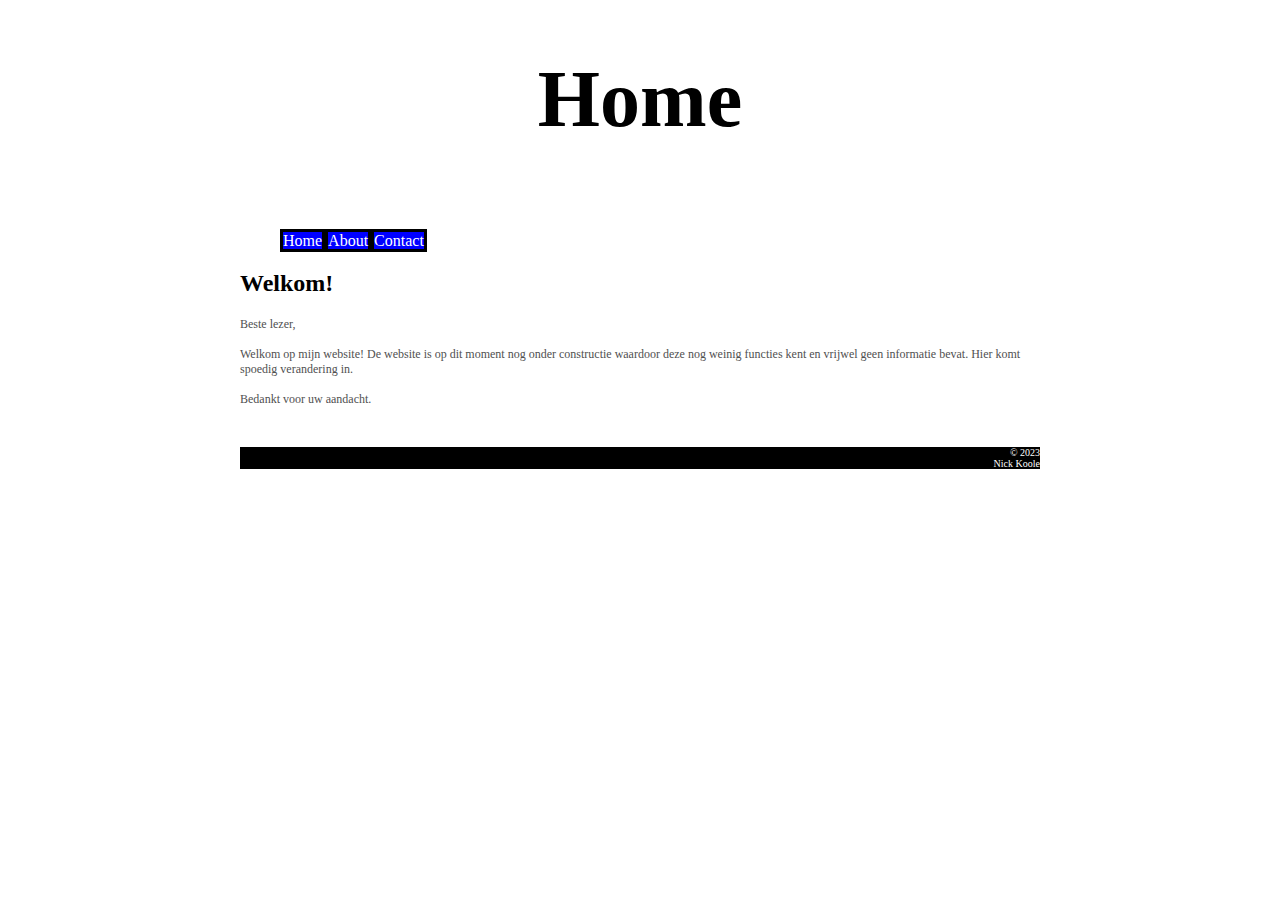
<file: index.html>
<!DOCTYPE html>
<html>
 <head>
    <title>Nick's website</title>
    <link rel="stylesheet" href="stylesheet.css">
 </head>
 <body>
    
    
    <h1>Home</h1>
    <br>
    <ul class="nav">
        <li><a href="index.html">Home</a></li>
        <li><a href="about.html">About</a></li>
        <li><a href="contact.html">Contact</a></li>
    </ul>
    <br>

    <h2>Welkom!</h2>
    <p class="pagetext">Beste lezer,<br><br>
    Welkom op mijn website! De website is op dit moment nog onder constructie waardoor deze nog weinig functies kent en vrijwel geen informatie bevat. Hier komt spoedig verandering in.<br><br>
    Bedankt voor uw aandacht.</p>
    <br>
    
    
 </body>
 <footer>
    <p>&copy 2023<br>Nick Koole</p>
 </footer>
</html>
</file>
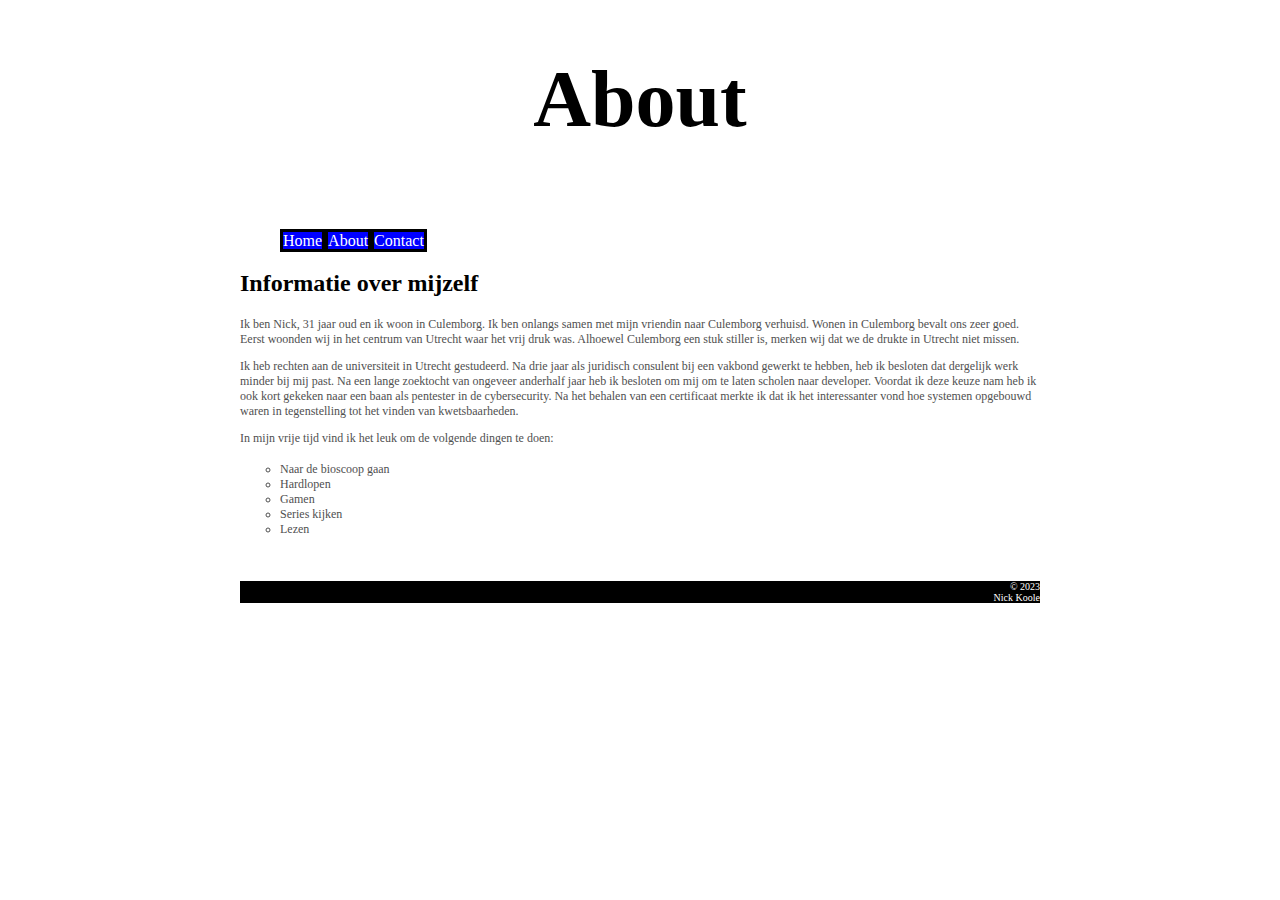
<file: about.html>
<!DOCTYPE html>
<html>
 <head>
    <title>About</title>
    <link rel="stylesheet" href="stylesheet.css">
 </head>
 <body>
    
    <h1>About</h1>
    <br>
    <ul class="nav">
        <li><a href="index.html">Home</a></li>
        <li><a href="about.html">About</a></li>
        <li><a href="contact.html">Contact</a></li>
    </ul>
    <br>

    <h2>Informatie over mijzelf</h2>
    <p class="pagetext">Ik ben Nick, 31 jaar oud en ik woon in Culemborg. Ik ben onlangs samen met mijn vriendin naar Culemborg verhuisd. Wonen in Culemborg bevalt ons zeer goed.
    Eerst woonden wij in het centrum van Utrecht waar het vrij druk was. Alhoewel Culemborg een stuk stiller is, merken wij dat we de drukte in Utrecht niet missen.</p>

    <p class="pagetext">Ik heb rechten aan de universiteit in Utrecht gestudeerd. Na drie jaar als juridisch consulent bij een vakbond gewerkt te hebben, heb ik besloten dat dergelijk
    werk minder bij mij past. Na een lange zoektocht van ongeveer anderhalf jaar heb ik besloten om mij om te laten scholen naar developer. Voordat ik deze keuze nam
    heb ik ook kort gekeken naar een baan als pentester in de cybersecurity. Na het behalen van een certificaat merkte ik dat ik het interessanter vond hoe systemen
    opgebouwd waren in tegenstelling tot het vinden van kwetsbaarheden.</p>

    <p class="pagetext">In mijn vrije tijd vind ik het leuk om de volgende dingen te doen:<br>
    <ul style="list-style-type:circle;">
        <li class="pagetext">Naar de bioscoop gaan</li>
        <li class="pagetext">Hardlopen</li>
        <li class="pagetext">Gamen</li>
        <li class="pagetext">Series kijken</li>
        <li class="pagetext">Lezen</li>
    </ul>
    <br>

 </body>
 <footer>
    <p>&copy 2023<br>Nick Koole</p>
 </footer>
</html>
</file>
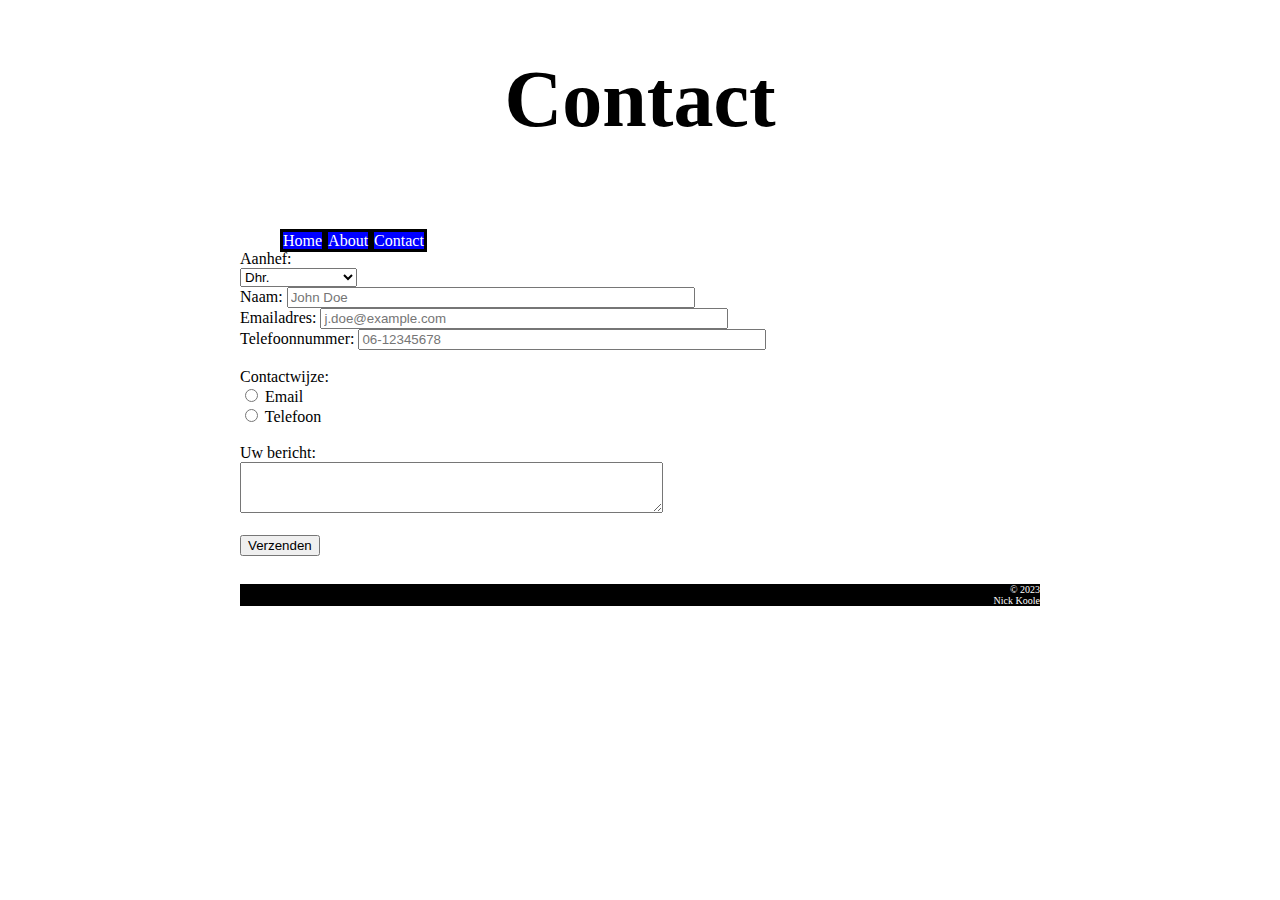
<file: contact.html>
<!DOCTYPE html>
<html>
 <head>
    <title>Contact</title>
    <link rel="stylesheet" href="stylesheet.css">
 </head>
 <body>
    
    <h1>Contact</h1>
    <br>
    <ul class="nav">
        <li><a href="index.html">Home</a></li>
        <li><a href="about.html">About</a></li>
        <li><a href="contact.html">Contact</a></li>
    </ul>
    <br>
    
    <form action="/contact.html">
    
    <!--Aanhefkeuze-->
    <label for="salutation">Aanhef:</label><br>
        <select name="salutation" id="salutation">
            <option value="mr.">Dhr.</option>
            <option value="mrs.">Mvr.</option>
            <option value="neither">Geen van beide</option>
        </select><br>
        
    
    <!--Formulier met naam, emailadres en telefoonnummer--> 
    <label for="name">Naam:</label>
    <input type="text" id="name" name="name" placeholder="John Doe"><br>
    <label for="email">Emailadres:</label>
    <input type="text" id="email" name="email" placeholder="j.doe@example.com"><br>
    <label for="phonenumber">Telefoonnummer:</label>
    <input type="text" id="phonenumber" name="phonenumber" placeholder="06-12345678"><br><br>
    
    <!--Radio button met contactwijze-->
    <label for="email2">Contactwijze:</label><br>
    <input type="radio" id="email2" name="email2" value="email">
    <label for="email2">Email</label><br>
    <input type="radio" id="phone" name="phone" value="phone">
    <label for="phone">Telefoon</label><br><br>
    
    <!--Mogelijkheid tot verzenden bericht-->
    <label for="message" class="labelinfrontofinputfield">Uw bericht:</label><br>
    <textarea id="message" name="message" rows="3" cols="50"></textarea><br><br>
    
    <!--Verzendknop-->
    <input type="submit" value="Verzenden">
    </form>
    <br>
 
 </body>
 <footer>
    <p>&copy 2023<br>Nick Koole</p>
 </footer>
</html>
</file>
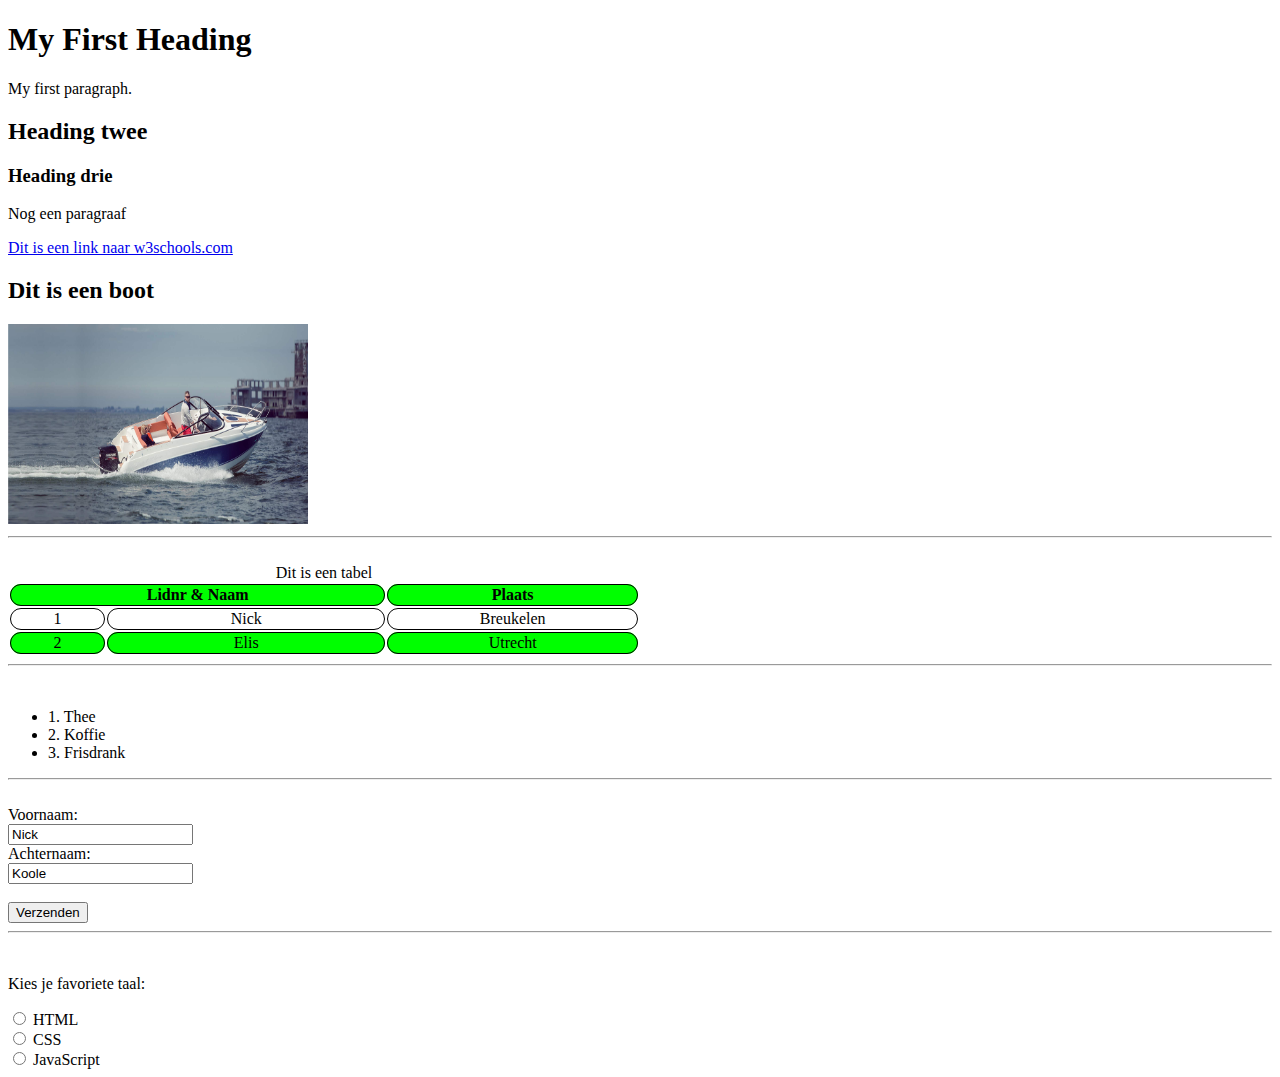
<file: index2.html>
<!DOCTYPE html>
<html>
 <head>
 <style>
	th, td {
		border: 1px solid black;
		border-radius: 15px;
	}
	td {
		text-align: center;
	}
	tr:nth-child(odd){
		background-color: #00FF00;
	}
 </style>

	<title>Nick's website</title>
 </head>
 <body>

	<h1>My First Heading</h1>
	<p>My first paragraph.</p>

	<h2>Heading twee</h2>
	<h3>Heading drie</h3>

	<p>Nog een paragraaf</p>

	<a href="https://www.w3schools.com">Dit is een link naar w3schools.com</a>

	<h2>Dit is een boot</h2>
	<img src="boot.jpg" alt="Boot" style="width:300px;height:200px;">
	<hr>
	<br>

	<table style="width:50%">
		<caption>Dit is een tabel</caption>
		<tr>
			<th colspan="2" style=text-align: center;>Lidnr & Naam</th>
			<th>Plaats</th>
		</tr>
		<tr>
			<td>1</td>
			<td>Nick</td>
			<td>Breukelen</td>
		</tr>
		<tr>
			<td>2</td>
			<td>Elis</td>
			<td>Utrecht</td>
		</tr>
	</table>

	<hr>
	<br>

	<ul style="list-style-type:disc;">
		<li> 1. Thee</li>
		<li> 2. Koffie</li>
		<li> 3. Frisdrank</li>
	</ul>

	<hr>
	<br>

	<form>
		<label for="fname">Voornaam:</label><br>
		<input type="text" id="fname" name="fname" value="Nick"><br>
		<label for="lname">Achternaam:</label><br>
		<input type="text" id="lname" name="lname" value="Koole"><br><br>
		<input type="submit" value="Verzenden">
	</form>

	<hr>
	<br>

	<p>Kies je favoriete taal:</p>

	<form>
		<input type="radio" id="html" name="pref_language" value="HTML">
		<label for="html">HTML</label><br>
		<input type="radio" id="CSS" name="pref_language" value="CSS">
		<label for="CSS">CSS</label><br>
		<input type="radio" id="JavaScript" name="pref_language" value="JavaScript">
		<label for="JavaScript">JavaScript</label><br>
	</form>
		

 </body>
</html>
</file>
<file: stylesheet.css>
h1 {
    font-size: 80px;
    text-align: center;
}
body {
    max-width: 800px;
    margin: auto;
    text-align: left;
}

footer {
    background-color: black;
    color: white;
    font-size: 10px;
    max-width: 800px;
    margin: auto;
    text-align: right;
}

ul {
    list-style-type: none;
}

/*aanpassen van de breedte van de inputvelden bij het contactformulier*/
input[type=text] {
    width: 400px;
}

/*Grijze tekst met een witte achtergrond voor de hoofdtekst */
.pagetext {
    background-color: white;
    color: rgb(80,80,80);
    font-size: 12px;
}

/*Creëren van een horizontaal navigatiemenu*/
.nav li {
    float: left;
}

/*Kleur en border aanpassingen van het navigatiemenu*/
.nav a {
    background-color: blue;
    border-color: black;
    border-style: solid;
    color: white;
    text-decoration: none;
}
</file>
